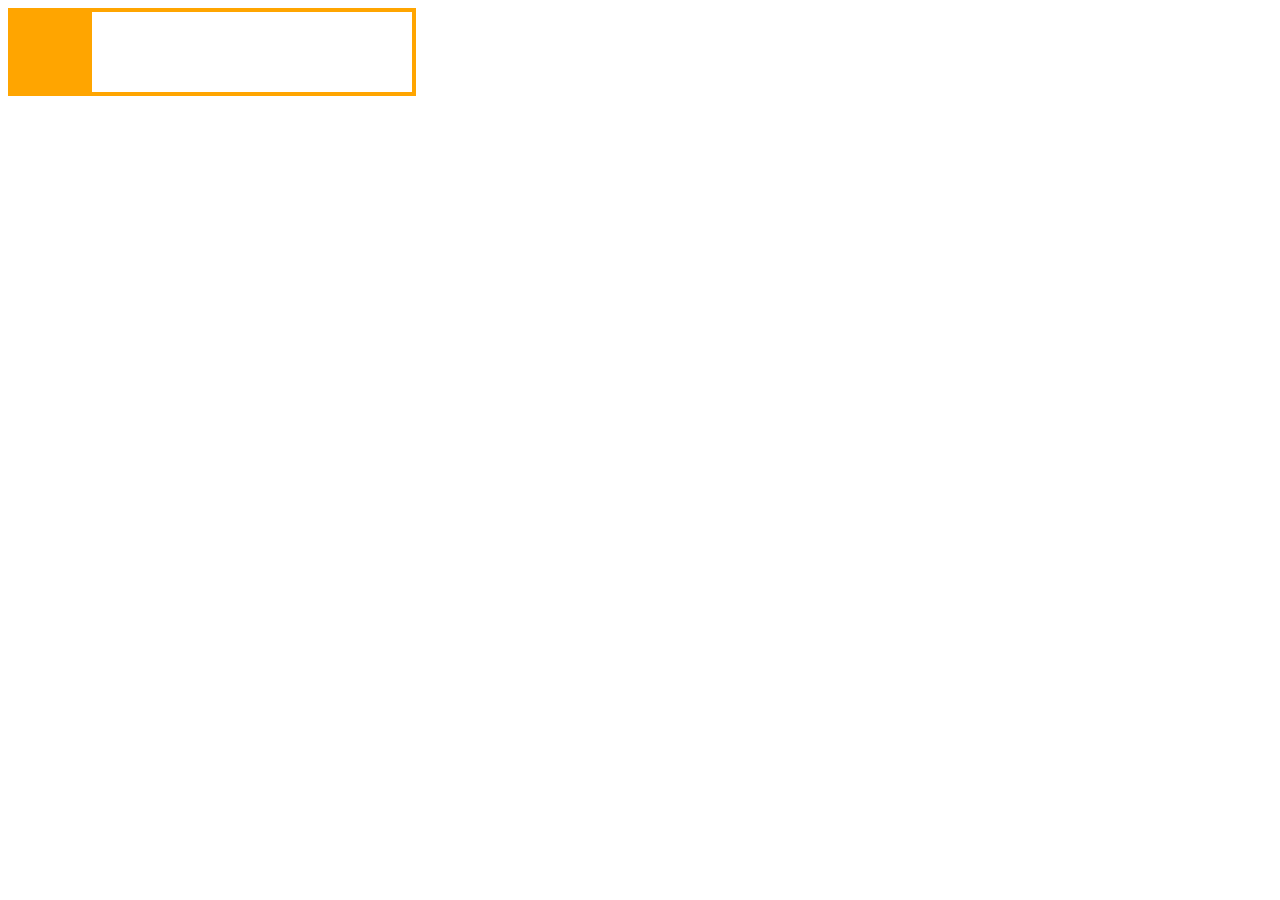
<file: task1.html>
<!DOCTYPE html>
<html lang="en">
<head>
    <meta charset="UTF-8">
    <meta name="viewport" content="width=device-width, initial-scale=1.0">
    <title>Document</title>
    <link rel="stylesheet" href="task1-style.css">
</head>
<body>
    <div class="bar">
        <div class="bar-elem"></div>
    </div>
</body>
</html>
</file>
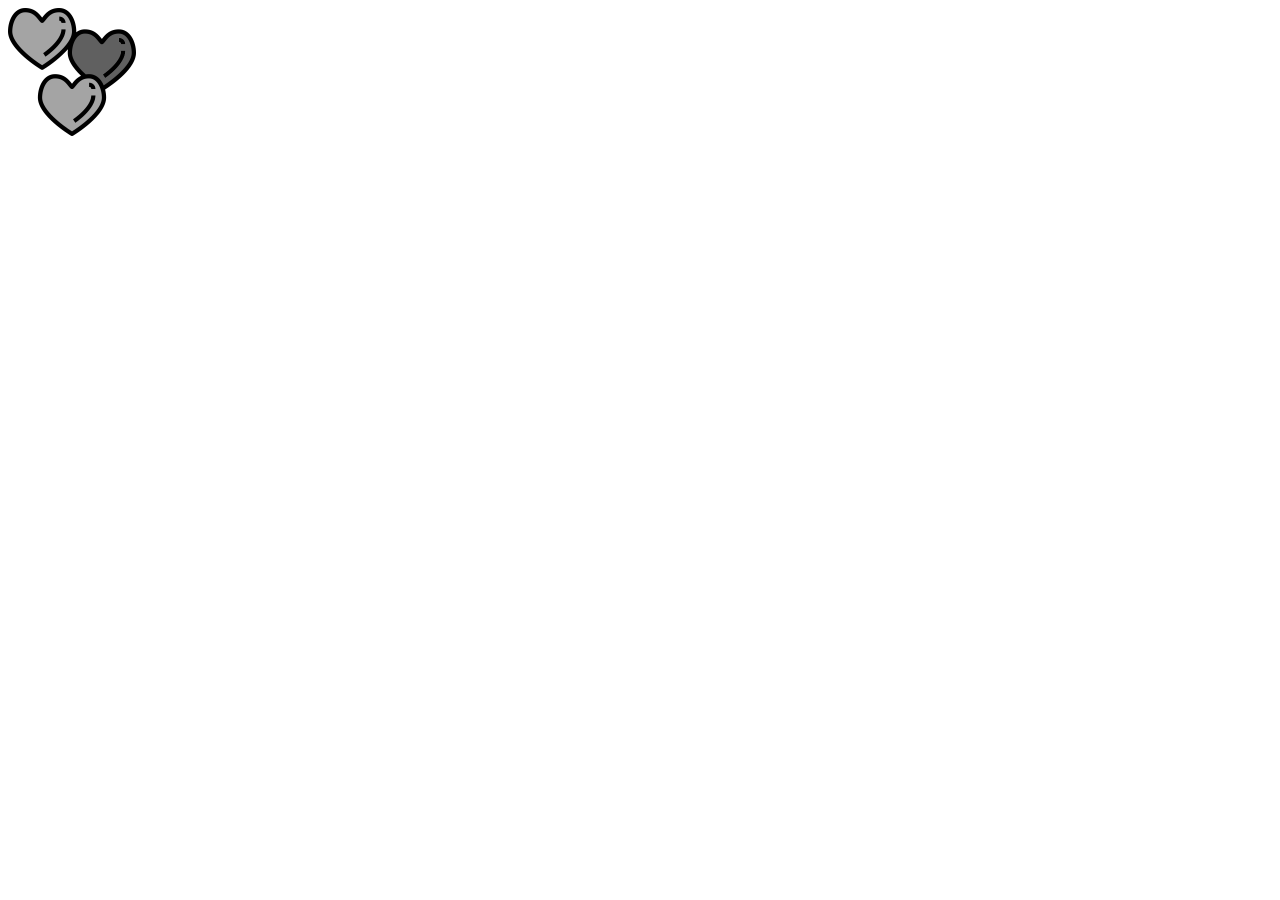
<file: task2.html>
<!DOCTYPE html>
<html lang="en">
<head>
    <meta charset="UTF-8">
    <meta name="viewport" content="width=device-width, initial-scale=1.0">
    <title>Document</title>
    <link rel="stylesheet" href="task2-style.css">
</head>
<body>
    <div>
        <img class="hearts" src="icons/hearts.png" alt="">
    </div>
</body>
</html>
</file>
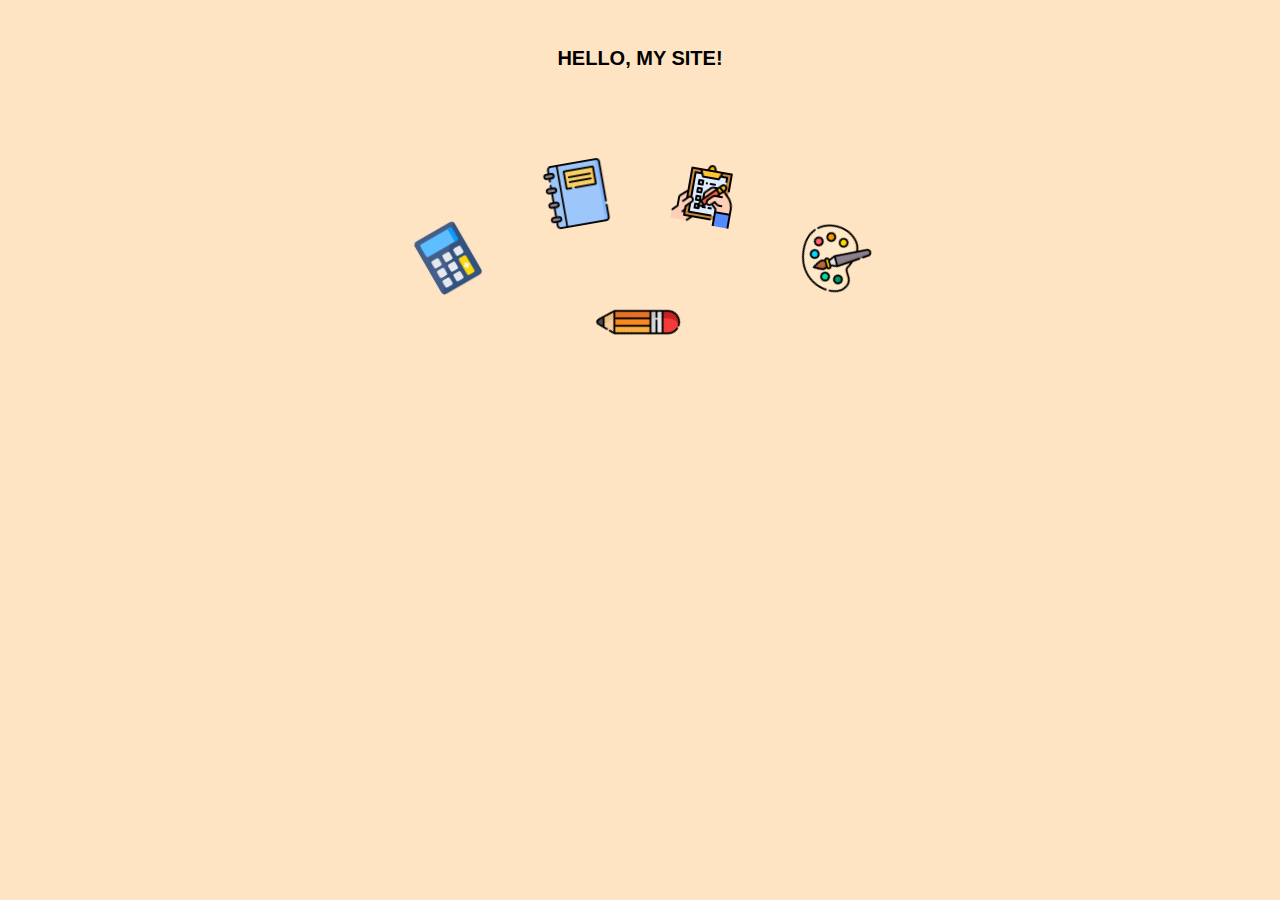
<file: task3.html>
<!DOCTYPE html>
<html lang="en">
<head>
    <meta charset="UTF-8">
    <meta name="viewport" content="width=device-width, initial-scale=1.0">
    <title>Document</title>
    <link rel="stylesheet" href="task3-style.css">
</head>
<body>
    <div id="main">
        <h1>Hello, my site!</h1>
        <div id="icons-cont">
            <img id="calc" class="ic" src="icons/calculator.png" alt="">
            <img id="note" class="ic" src="icons/notebook.png" alt="">
            <img id="todo" class="ic" src="icons/to-do-list.png" alt="">
            <img id="pal" class="ic" src="icons/palette.png" alt="">
            <img id="pencil" class="ic" src="icons/pencil.png" alt="">
        </div>
    </div>
</body>
</html>
</file>
<file: task1-style.css>
@keyframes bar-anim {
    from {
        margin-left: 0%;
    }
    to {
        margin-left: 110%;
    }
}

.bar {
    width: 400px;
    height: 80px;
    border: 4px solid orange;
    overflow: hidden;
}
.bar-elem {
    height: 80px;
    width: 80px;
    background-color: orange;
    animation: bar-anim 3s infinite linear;
}
</file>
<file: task2-style.css>
@keyframes grayscale {
    from {
        width: 128px;
        height: 128px;
        filter: grayscale();
    }
    to {
        width: 256px;
        height: 256px;
        filter: none;
    }
}

.hearts {
    width: 128px;
    height: 128px;
    filter: grayscale();
}

.hearts:hover {
    animation: grayscale 5s;
    animation-fill-mode: forwards;
}
</file>
<file: task3-style.css>
body {
    font-family: Arial, Helvetica, sans-serif;
    background-color:bisque;
}

h1 {
    text-transform: uppercase;
    text-align: center;
    font-size: 20px;
}

#main {
    /* background-color: red; */
    padding: 2%;
    display: flex;
    justify-content: center;
    flex-direction: column;
}

#icons-cont {
    /* background-color: chartreuse; */
    margin-top: 50px;
    width: 100%;
    height: 250px;
    display: flex;
    justify-content: center;
    align-items: center;
}

.ic {
    position: absolute;
}

@keyframes appear-14 {
    from {
        margin-top: 60%;
        opacity: 0;
    }
    to {
        margin-top: 0%;
        opacity: 1;
    }
}

@keyframes appear-23 {
    from {
        margin-top: 70%;
        opacity: 0;
    }
    to {
        margin-top: -10%;
        opacity: 1;
    }
}

@keyframes appear-5 {
    from {
        margin-top: 50%;
        opacity: 0;
    }
    to {
        margin-top: 10%;
        opacity: 1;
    }
}

#calc {
    margin-right: 30%;
    margin-top: 0%;
    rotate: -30deg;
    animation: appear-14 2s;
}

#note {
    margin-right: 10%;
    margin-top: -10%;
    rotate: -10deg;
    animation: appear-23 2s;
}

#todo {
    margin-left: 10%;
    margin-top: -10%;
    rotate: 10deg;
    animation: appear-23 2s;
}

#pal {
    margin-left: 30%;
    margin-top: 0%;
    rotate: 30deg;
    animation: appear-14 2s;
}

#pencil {
    margin-top: 10%;
    rotate: 45deg;
    animation: appear-5 2s;
}
</file>
